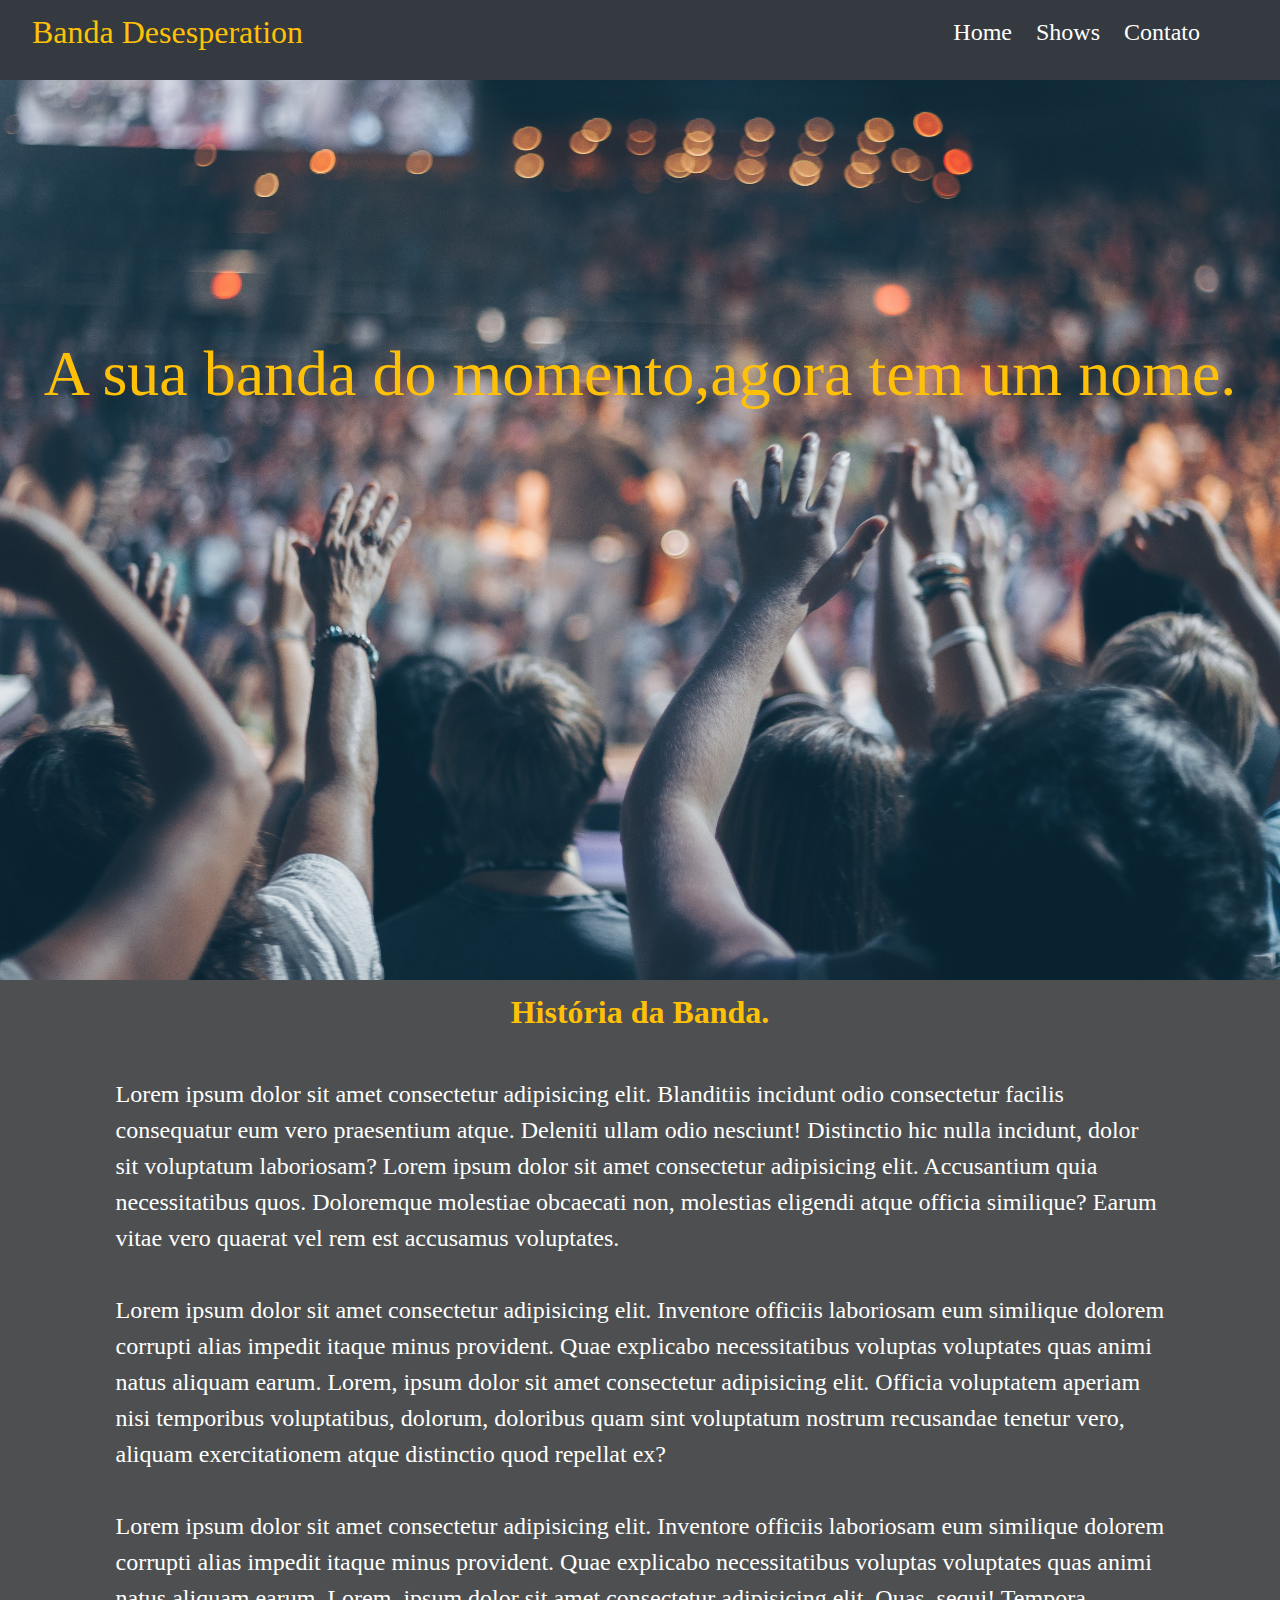
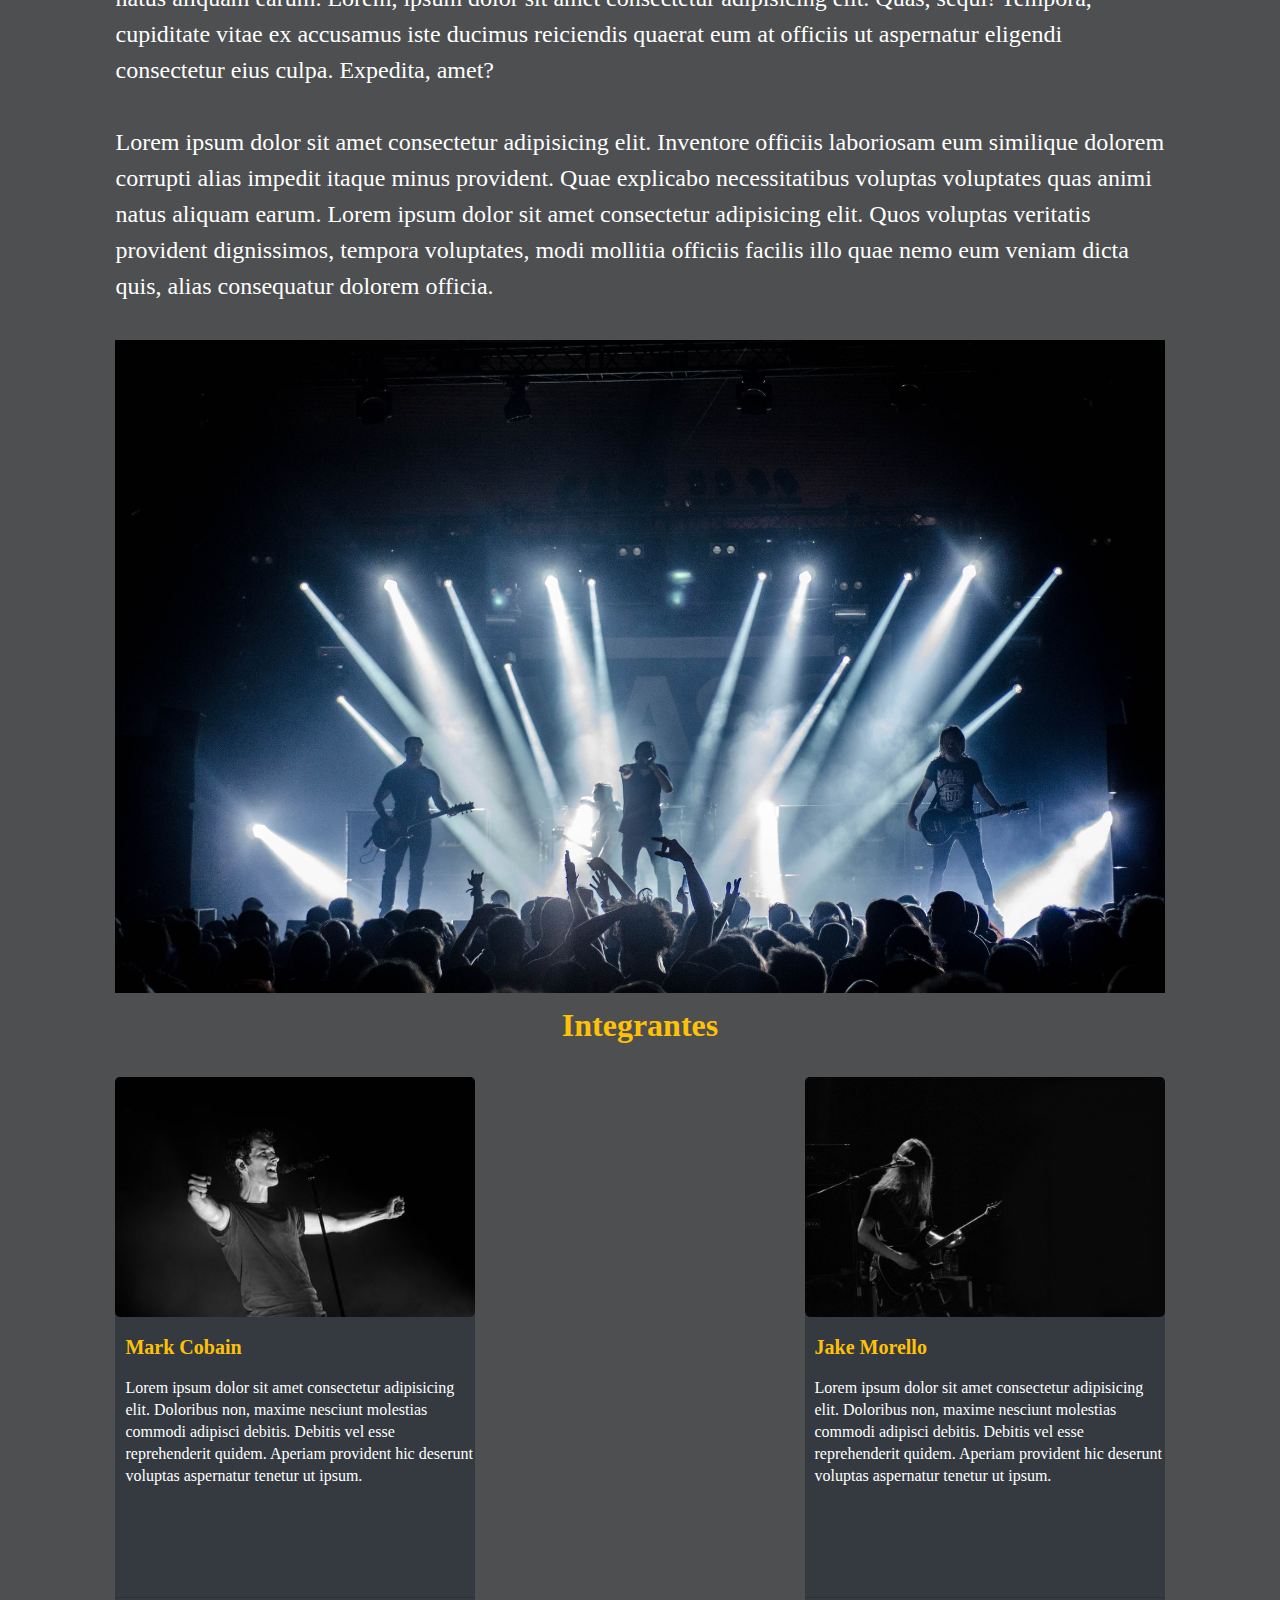
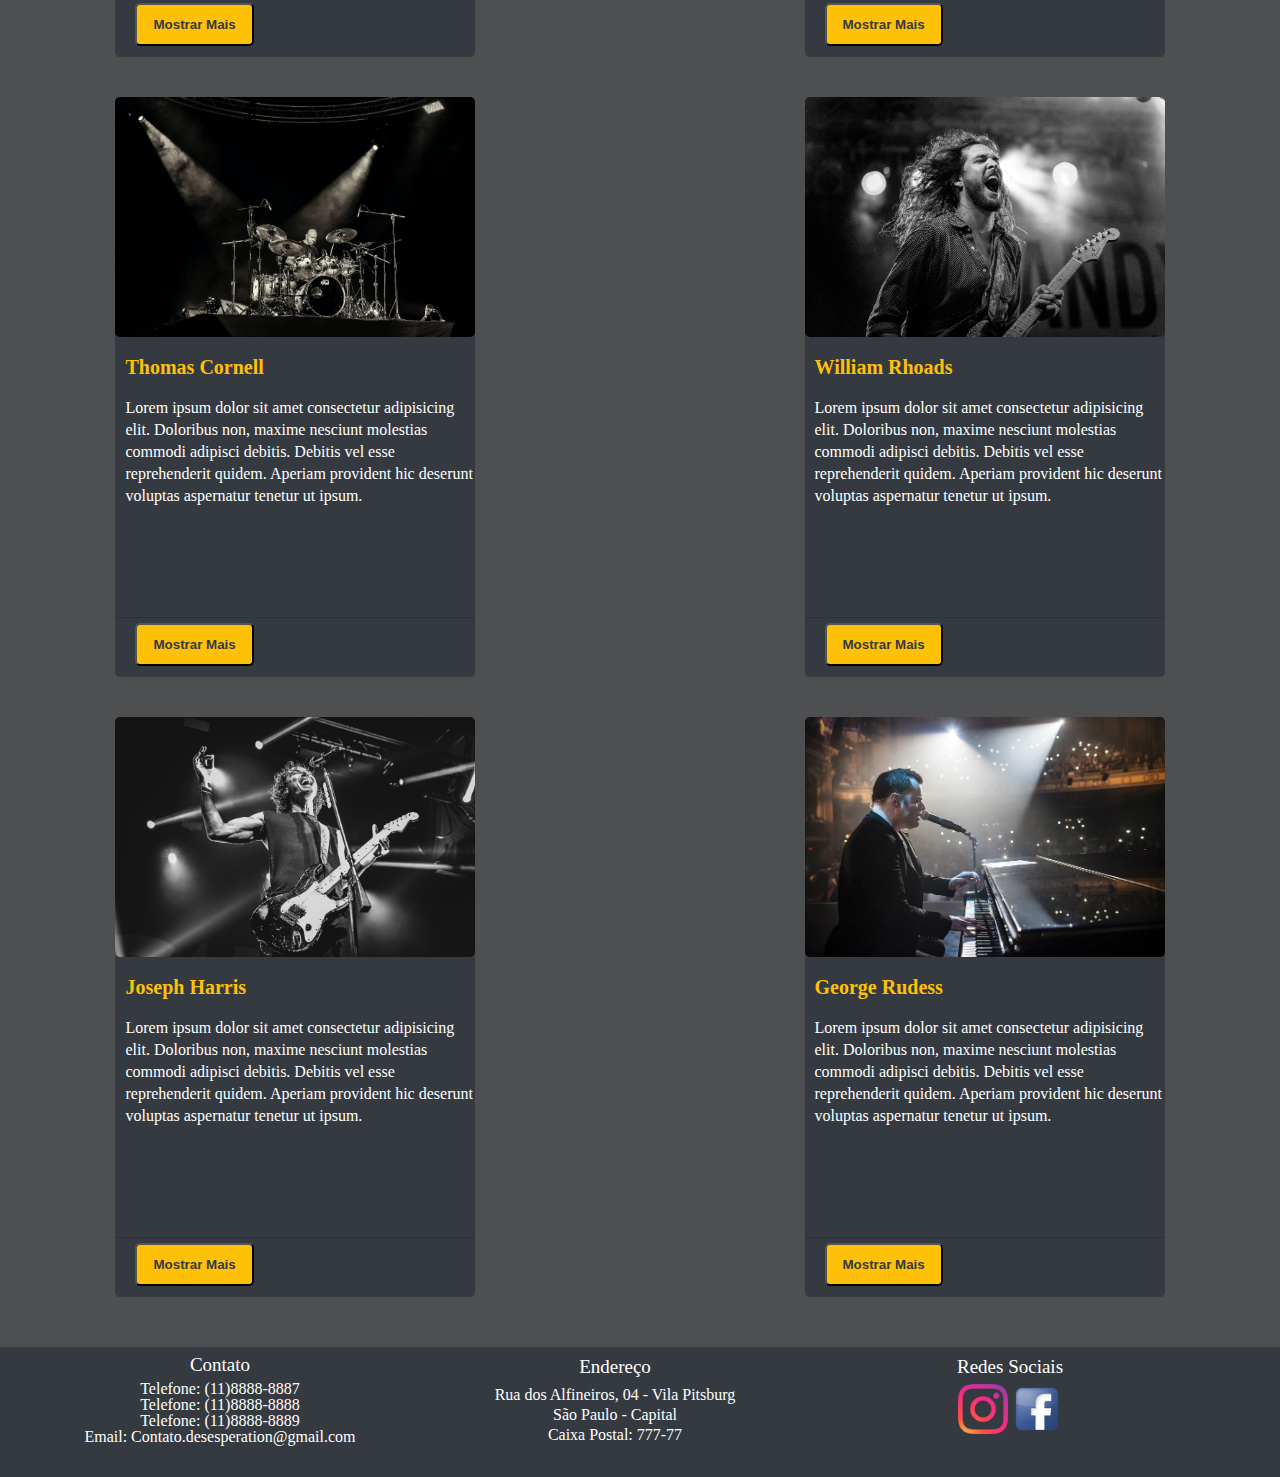
<file: index.html>
<!DOCTYPE html>
<html lang="pt-br">
<head>
    <meta charset="UTF-8">
    <meta http-equiv="X-UA-Compatible" content="IE=edge">
    <meta name="viewport" content="width=device-width, initial-scale=1.0">
    <title>Banda Desesperation</title>
    <link rel="stylesheet" href="style.css">
</head>
<body>
    <header class="cabecalho">
        <div class="menu-hamburguer">
            <img src="img/menu.png" alt="" width="40px" height="40px">
        </div>

        <h1>Banda Desesperation</h1>

        <nav class="menu">            
            <ul>
                <li> 
                    <a href="index.html">Home</a> 
                </li>

                <li> 
                    <a href="shows.html">Shows</a> 
                </li>
                
                <li>
                     <a href="contato.html">Contato</a> 
                </li>
            </ul>
        </nav>            
    </header>  

    <main>        
        <div class="banner">
            <nav class="menu-escondido">        
                <ul>
                    <li> 
                        <a href="index.html">Home</a> 
                    </li>
    
                    <li> 
                        <a href="shows.html">Shows</a> 
                    </li>
                    
                    <li>
                         <a href="contato.html">Contato</a> 
                    </li>
                </ul>
            </nav>

            <h1 class="texto-banner">A sua banda do momento, <span> agora tem um nome.</span></h1>

        </div>

        <section class="container">    
            <h2 class="titulo-secundario">História da Banda.</h2>
        
            <div class="paragrafo-home">
                <p> Lorem ipsum dolor sit amet consectetur adipisicing elit. Blanditiis incidunt odio consectetur facilis consequatur eum vero praesentium atque. Deleniti ullam odio nesciunt! Distinctio hic nulla incidunt, dolor sit voluptatum laboriosam? Lorem ipsum dolor sit amet consectetur adipisicing elit. Accusantium quia necessitatibus quos. Doloremque molestiae obcaecati non, molestias eligendi atque officia similique? Earum vitae vero quaerat vel rem est accusamus voluptates.</p> <br>
                <p>Lorem ipsum dolor sit amet consectetur adipisicing elit. Inventore officiis laboriosam eum similique dolorem corrupti alias impedit itaque minus provident. Quae explicabo necessitatibus voluptas voluptates quas animi natus aliquam earum. Lorem, ipsum dolor sit amet consectetur adipisicing elit. Officia voluptatem aperiam nisi temporibus voluptatibus, dolorum, doloribus quam sint voluptatum nostrum recusandae tenetur vero, aliquam exercitationem atque distinctio quod repellat ex?</p> <br>
                <p>Lorem ipsum dolor sit amet consectetur adipisicing elit. Inventore officiis laboriosam eum similique dolorem corrupti alias impedit itaque minus provident. Quae explicabo necessitatibus voluptas voluptates quas animi natus aliquam earum. Lorem, ipsum dolor sit amet consectetur adipisicing elit. Quas, sequi! Tempora, cupiditate vitae ex accusamus iste ducimus reiciendis quaerat eum at officiis ut aspernatur eligendi consectetur eius culpa. Expedita, amet?</p> <br>
                <p>Lorem ipsum dolor sit amet consectetur adipisicing elit. Inventore officiis laboriosam eum similique dolorem corrupti alias impedit itaque minus provident. Quae explicabo necessitatibus voluptas voluptates quas animi natus aliquam earum. Lorem ipsum dolor sit amet consectetur adipisicing elit. Quos voluptas veritatis provident dignissimos, tempora voluptates, modi mollitia officiis facilis illo quae nemo eum veniam dicta quis, alias consequatur dolorem officia.</p> <br>
            </div>    
            <div class="container__imagem-banda"></div>    
            <h2 class="titulo-secundario">Integrantes</h2>

            <section class="container-card">
                <div class="card">
                    <div class="imagem-card card1"></div>
                    <h3 class="card-titulo">Mark Cobain</h3>
                    <p class="card-texto">Lorem ipsum dolor sit amet consectetur adipisicing elit. Doloribus non, maxime nesciunt molestias commodi adipisci debitis. Debitis vel esse reprehenderit quidem. Aperiam provident hic deserunt voluptas aspernatur tenetur ut ipsum.<span>Debitis vel esse reprehenderit quidem. Aperiam provident hic deserunt voluptas aspernatur tenetur ut ipsum.Debitis vel esse reprehenderit quidem. Aperiam provident hic deserunt voluptas aspernatur tenetur ut ipsum.</span></p>

                    <div class="card-footer">
                        <button class="btn">Mostrar Mais</button>
                    </div>
                    
                </div>

                <div class="card">
                    <div class="imagem-card card2"></div>
                    <h3 class="card-titulo">Jake Morello</h3>
                    <p class="card-texto">Lorem ipsum dolor sit amet consectetur adipisicing elit. Doloribus non, maxime nesciunt molestias commodi adipisci debitis. Debitis vel esse reprehenderit quidem. Aperiam provident hic deserunt voluptas aspernatur tenetur ut ipsum.
                    <span>Debitis vel esse reprehenderit quidem. Aperiam provident hic deserunt voluptas aspernatur tenetur ut ipsum.Debitis vel esse reprehenderit quidem. Aperiam provident hic deserunt voluptas aspernatur tenetur ut ipsum.</span></p>

                    <div class="card-footer">
                        <button class="btn">Mostrar Mais</button>
                    </div>
                    
                </div>

                <div class="card">
                    <div class="imagem-card card3"></div>
                    <h3 class="card-titulo">Thomas Cornell</h3>
                    <p class="card-texto">Lorem ipsum dolor sit amet consectetur adipisicing elit. Doloribus non, maxime nesciunt molestias commodi adipisci debitis. Debitis vel esse reprehenderit quidem. Aperiam provident hic deserunt voluptas aspernatur tenetur ut ipsum.
                    <span>Debitis vel esse reprehenderit quidem. Aperiam provident hic deserunt voluptas aspernatur tenetur ut ipsum.Debitis vel esse reprehenderit quidem. Aperiam provident hic deserunt voluptas aspernatur tenetur ut ipsum.</span></p>

                    <div class="card-footer">
                        <button class="btn">Mostrar Mais</button>
                    </div>
                    
                </div>

                <div class="card">
                    <div class="imagem-card card4"></div>
                    <h3 class="card-titulo">William Rhoads</h3>
                    <p class="card-texto">Lorem ipsum dolor sit amet consectetur adipisicing elit. Doloribus non, maxime nesciunt molestias commodi adipisci debitis. Debitis vel esse reprehenderit quidem. Aperiam provident hic deserunt voluptas aspernatur tenetur ut ipsum.
                    <span>Debitis vel esse reprehenderit quidem. Aperiam provident hic deserunt voluptas aspernatur tenetur ut ipsum.Debitis vel esse reprehenderit quidem. Aperiam provident hic deserunt voluptas aspernatur tenetur ut ipsum.</span></p>

                    <div class="card-footer">
                        <button class="btn">Mostrar Mais</button>
                    </div>
                    
                </div>

                <div class="card">
                    <div class="imagem-card card5"></div>
                    <h3 class="card-titulo">Joseph Harris</h3>
                    <p class="card-texto">Lorem ipsum dolor sit amet consectetur adipisicing elit. Doloribus non, maxime nesciunt molestias commodi adipisci debitis. Debitis vel esse reprehenderit quidem. Aperiam provident hic deserunt voluptas aspernatur tenetur ut ipsum.
                    <span>Debitis vel esse reprehenderit quidem. Aperiam provident hic deserunt voluptas aspernatur tenetur ut ipsum.Debitis vel esse reprehenderit quidem. Aperiam provident hic deserunt voluptas aspernatur tenetur ut ipsum.</span></p>

                    <div class="card-footer">
                        <button class="btn">Mostrar Mais</button>
                    </div>
                    
                </div>

                <div class="card">
                    <div class="imagem-card card6"></div>
                    <h3 class="card-titulo">George Rudess</h3>
                    <p class="card-texto">Lorem ipsum dolor sit amet consectetur adipisicing elit. Doloribus non, maxime nesciunt molestias commodi adipisci debitis. Debitis vel esse reprehenderit quidem. Aperiam provident hic deserunt voluptas aspernatur tenetur ut ipsum.
                    <span>Debitis vel esse reprehenderit quidem. Aperiam provident hic deserunt voluptas aspernatur tenetur ut ipsum.Debitis vel esse reprehenderit quidem. Aperiam provident hic deserunt voluptas aspernatur tenetur ut ipsum.</span></p>

                    <div class="card-footer">
                        <button class="btn">Mostrar Mais</button>
                    </div>
                                    
                </div>

            </section>

        </section>
    </main>

    <footer>
        <div class="container-rodape">
            <div class="rodape-contato caixa">
                <h4 class="rodape-titulo">Contato</h4>
                <p>Telefone: (11)8888-8887 <br>
                Telefone: (11)8888-8888 <br>
                Telefone: (11)8888-8889 <br>
                Email: Contato.desesperation@gmail.com
                </p>
            </div>

            <div class="rodape-endereco caixa">
                <h4 class="rodape-titulo">Endereço</h4>
                <p> Rua dos Alfineiros, 04 - Vila Pitsburg <br>
                    São Paulo - Capital <br>
                    Caixa Postal: 777-77 <br>
                </p>
            </div>

            <div class="rodape-sociais caixa">
                <h4 class="rodape-titulo">Redes Sociais</h4>
                <a href="https://www.instagram.com/" target="_blank"><img src="img/instagram.png" alt="Logo instagram" width="50px" height="50px"></a>

                <a href="https://www.facebook.com/" target="_blank"><img src="img/facebook.png" alt="Logo facebook" width="50px" height="50px"></a>
            </div>

        </div>
        
    </footer>

    <script src="main.js"></script>
</body>
</html>
</file>
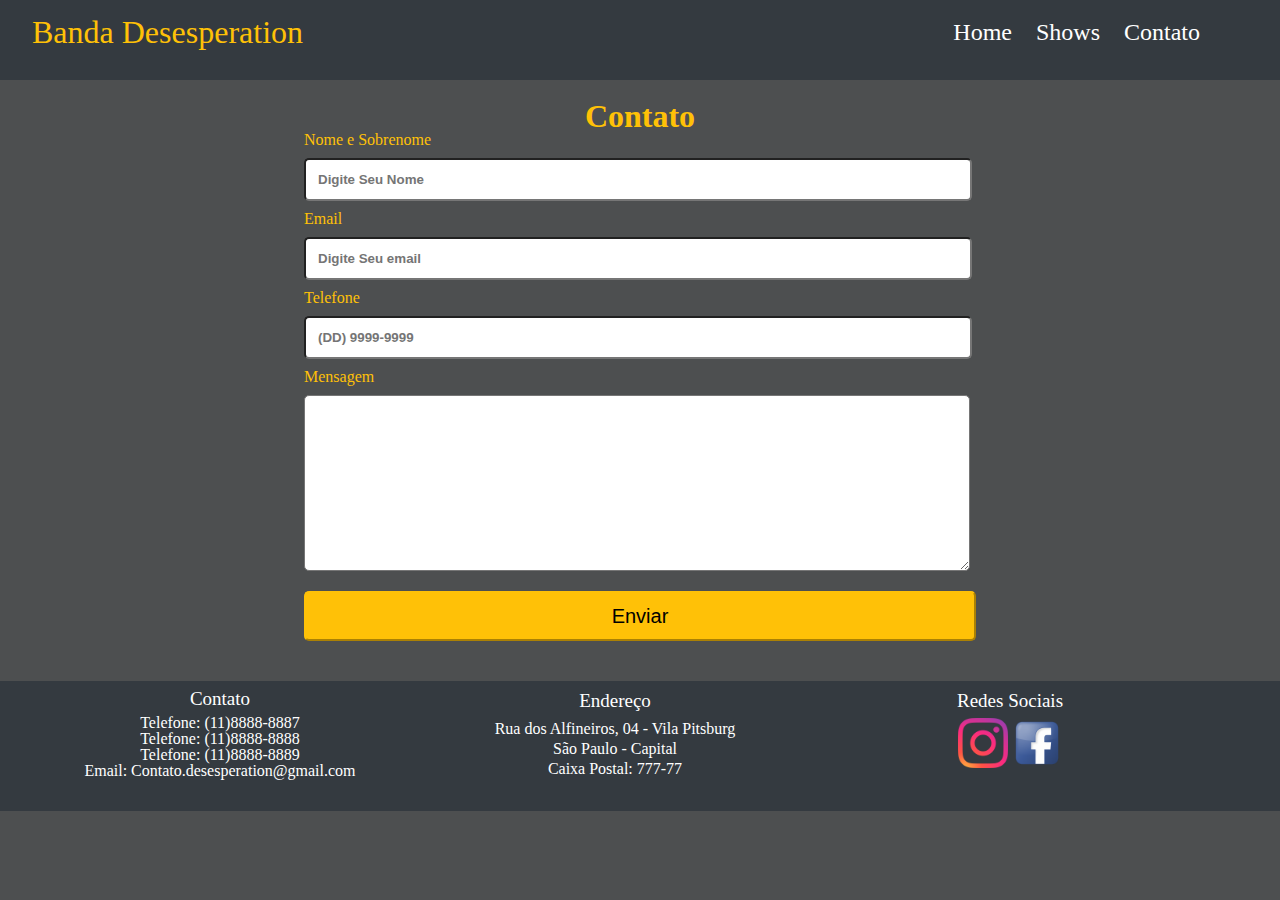
<file: contato.html>
<!DOCTYPE html>
<html lang="pt-br">
<head>
    <meta charset="UTF-8">
    <meta http-equiv="X-UA-Compatible" content="IE=edge">
    <meta name="viewport" content="width=device-width, initial-scale=1.0">
    <title>Contato</title>
    <link rel="stylesheet" href="style.css">
</head>
<body>
    <header class="cabecalho">
        <h1>Banda Desesperation</h1>
        <nav class="menu">            
            <ul>
                <li> 
                    <a href="index.html">Home</a> 
                </li>

                <li> 
                    <a href="shows.html">Shows</a> 
                </li>
                
                <li>
                     <a href="contato.html">Contato</a> 
                </li>
            </ul>
        </nav>    
    </header>

    <main>
        <h1>Contato</h1>
        <div class="container-contato">            
            <form id="formulario">
                <label for="nomeSobrenome">Nome e Sobrenome</label>
                <input type="text" id="nomesobrenome" class="input-padrao" placeholder="Digite Seu Nome">

                <label for="email">Email</label>
                <input type="email"  id="email" class="input-padrao" placeholder="Digite Seu email">

                <label for="telefone">Telefone</label>
                <input type="tel"  id="telefone" class="input-padrao" placeholder="(DD) 9999-9999">

                <label for="mensagem">Mensagem</label>
                <textarea id="mensagem" cols="30" rows="10" class="input-padrao"></textarea>

                <button class="botao" id="botao">Enviar</button>
            </form>
        </div>
        

    </main>





    <footer>
        <div class="container-rodape">
            <div class="rodape-contato caixa">
                <h4 class="rodape-titulo">Contato</h4>
                <p>Telefone: (11)8888-8887 <br>
                Telefone: (11)8888-8888 <br>
                Telefone: (11)8888-8889 <br>
                Email: Contato.desesperation@gmail.com
                </p>
            </div>

            <div class="rodape-endereco caixa">
                <h4 class="rodape-titulo">Endereço</h4>
                <p> Rua dos Alfineiros, 04 - Vila Pitsburg <br>
                    São Paulo - Capital <br>
                    Caixa Postal: 777-77 <br>
                </p>
            </div>

            <div class="rodape-sociais caixa">
                <h4 class="rodape-titulo">Redes Sociais</h4>
                <a href="https://www.instagram.com/" target="_blank"><img src="img/instagram.png" alt="Logo instagram" width="50px" height="50px"></a>

                <a href="https://www.facebook.com/" target="_blank"><img src="img/facebook.png" alt="Logo facebook" width="50px" height="50px"></a>
            </div>

        </div>
        
    </footer>

    <script src="main.js"></script>
</body>
</html>
</file>
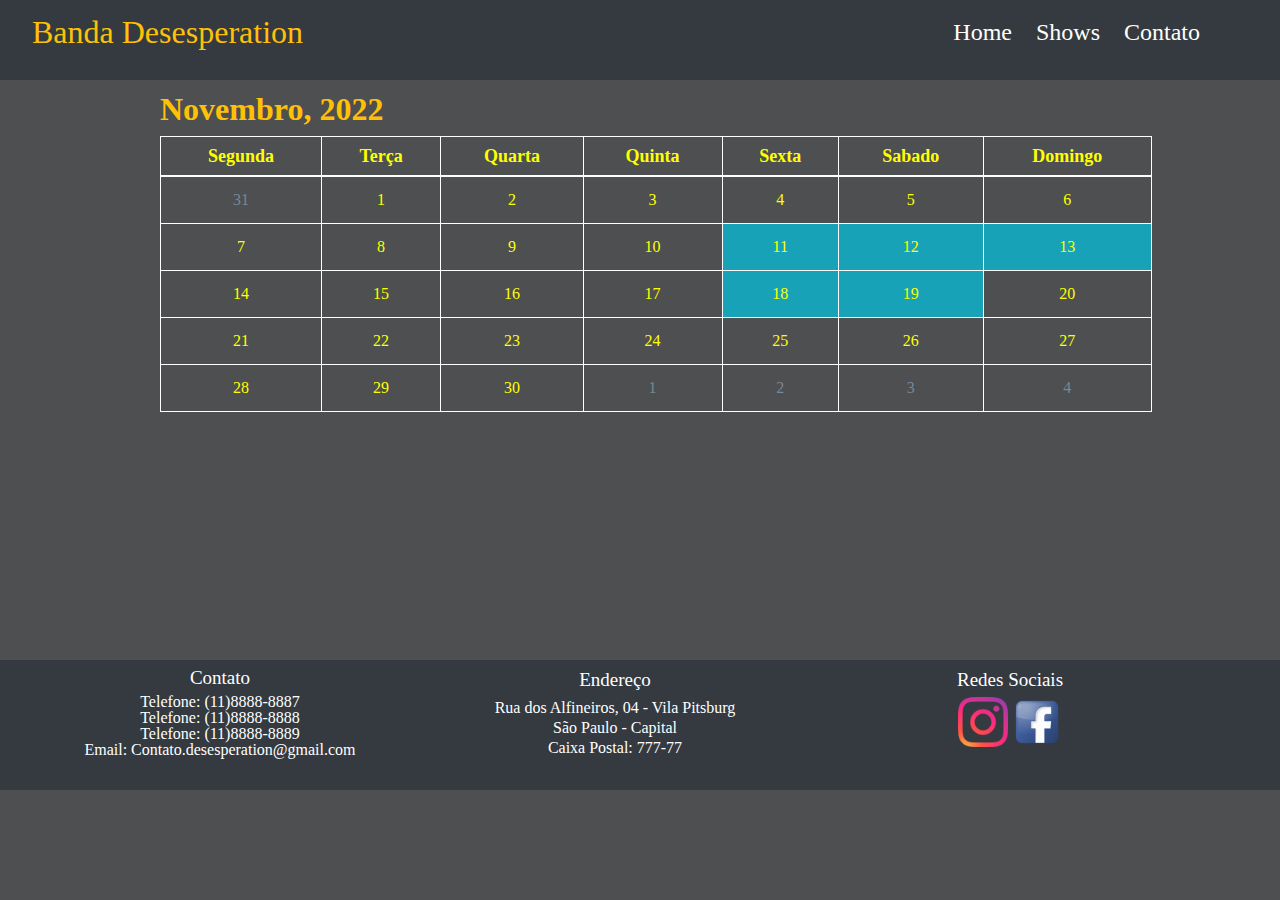
<file: shows.html>
<!DOCTYPE html>
<html lang="pt-br">
<head>
    <meta charset="UTF-8">
    <meta http-equiv="X-UA-Compatible" content="IE=edge">
    <meta name="viewport" content="width=device-width, initial-scale=1.0">
    <title>Shows</title>
    <link rel="stylesheet" href="style.css">
</head>
<body>
    <header class="cabecalho">
        <h1>Banda Desesperation</h1>
        <nav class="menu">            
            <ul>
                <li> 
                    <a href="index.html">Home</a> 
                </li>

                <li> 
                    <a href="shows.html">Shows</a> 
                </li>
                
                <li>
                     <a href="contato.html">Contato</a> 
                </li>
            </ul>
        </nav>    
    </header>
    <main>
        <h1 class="titulo-tabela">Novembro, 2022</h1>
        <table>
            <thead>
                <tr>                    
                    <th class="dias">Segunda</th>
                    <th class="dias">Terça</th>
                    <th class="dias">Quarta</th>
                    <th class="dias">Quinta</th>
                    <th class="dias">Sexta</th>
                    <th class="dias">Sabado</th>
                    <th class="dias">Domingo</th>
                </tr>
            </thead>

            <tbody>
                <tr>
                    <td class="data outra-data">31</td>
                    <td class="data">1</td>
                    <td class="data">2</td>
                    <td class="data">3</td>
                    <td class="data">4</td>
                    <td class="data">5</td>
                    <td class="data">6</td>
                </tr>

                <tr>
                    <td class="data">7</td>
                    <td class="data">8</td>
                    <td class="data">9</td>
                    <td class="data">10</td>
                    <td class="data destaque">11</td>
                    <td class="data destaque">12</td>
                    <td class="data destaque">13</td>
                </tr>

                <tr>
                    <td class="data">14</td>
                    <td class="data">15</td>
                    <td class="data">16</td>
                    <td class="data">17</td>
                    <td class="data destaque">18</td>
                    <td class="data destaque">19</td>
                    <td class="data">20</td>
                </tr>

                <tr>
                    <td class="data">21</td>
                    <td class="data">22</td>
                    <td class="data">23</td>
                    <td class="data">24</td>
                    <td class="data">25</td>
                    <td class="data">26</td>
                    <td class="data">27</td>
                </tr>

                <tr>
                    <td class="data">28</td>
                    <td class="data">29</td>
                    <td class="data">30</td>
                    <td class="data outra-data">1</td>
                    <td class="data outra-data">2</td>
                    <td class="data outra-data">3</td>
                    <td class="data outra-data">4</td>
                </tr>               

            </tbody>

        </table>
    </main>

    <footer>
        <div class="container-rodape">
            <div class="rodape-contato caixa">
                <h4 class="rodape-titulo">Contato</h4>
                <p>Telefone: (11)8888-8887 <br>
                Telefone: (11)8888-8888 <br>
                Telefone: (11)8888-8889 <br>
                Email: Contato.desesperation@gmail.com
                </p>
            </div>

            <div class="rodape-endereco caixa">
                <h4 class="rodape-titulo">Endereço</h4>
                <p> Rua dos Alfineiros, 04 - Vila Pitsburg <br>
                    São Paulo - Capital <br>
                    Caixa Postal: 777-77 <br>
                </p>
            </div>

            <div class="rodape-sociais caixa">
                <h4 class="rodape-titulo">Redes Sociais</h4>
                <a href="https://www.instagram.com/" target="_blank"><img src="img/instagram.png" alt="Logo instagram" width="50px" height="50px"></a>

                <a href="https://www.facebook.com/" target="_blank"><img src="img/facebook.png" alt="Logo facebook" width="50px" height="50px"></a>
            </div>

        </div>
        
    </footer>
</body>
</html>
</file>
<file: style.css>
@import url(reset.css);
@import url(Styles/home.css);
@import url(Styles/shows.css);
@import url(Styles/contato.css);
@import url(Styles/cabecalho.css);
@import url(Styles/rodape.css);

body{
    background-color: var(--cor-de-fundo);
}

:root {
    --amarelo-principal: #ffc107;
    --preto:#343A40;
    --cor-de-fundo: #4D4F50;
    --branco: #FFFFFF;
    --destaque-tabela: #17a2b8;
}
</file>
